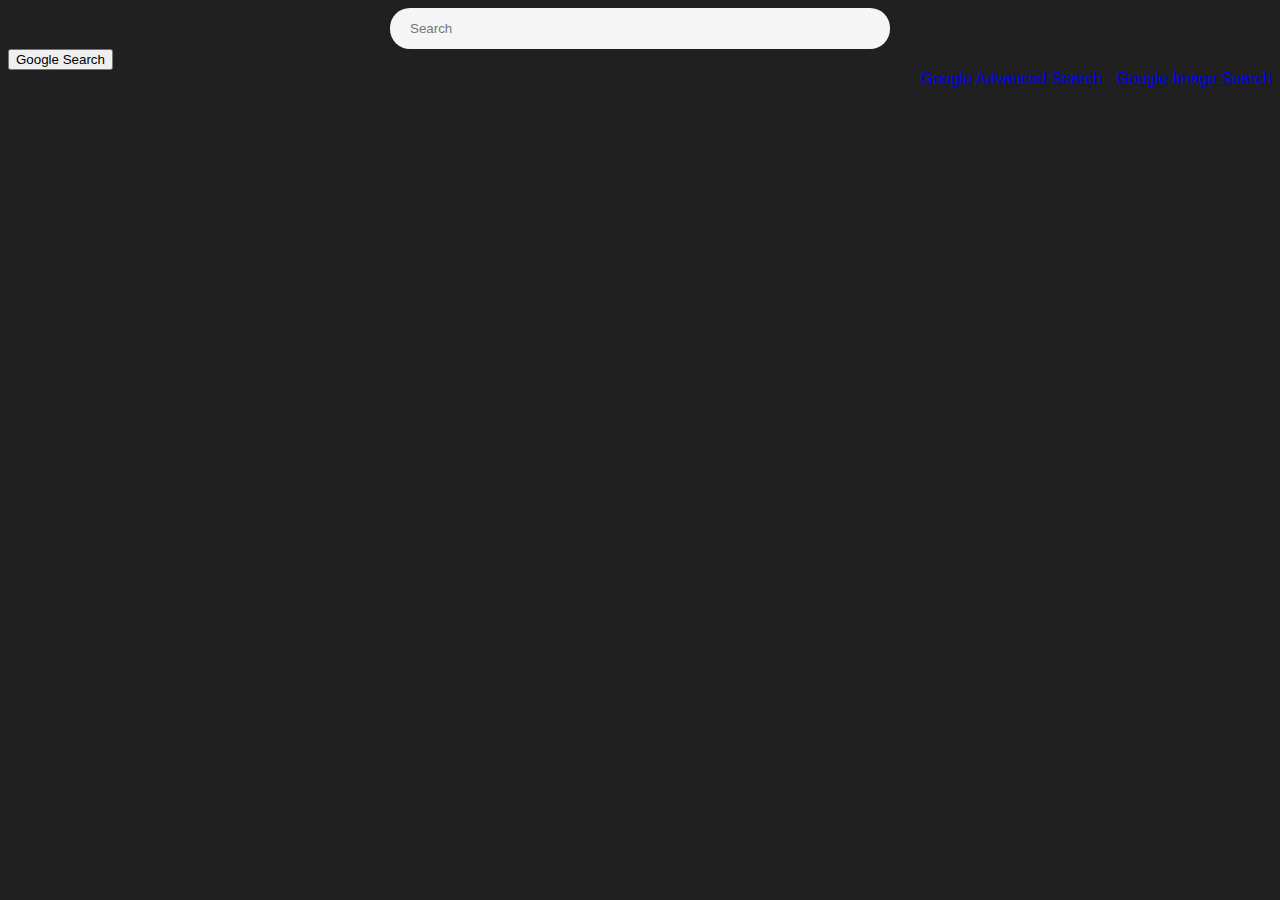
<file: CS50W/Project0/index.html>
<!DOCTYPE html>
<html lang="en">
    <head>
        <title>My Google Search</title>
        <link rel="stylesheet" href="style.css">
    </head>
    <body>
        <form action="https://www.google.com/search">
            <div class="box">
                <input type="search" id="search" placeholder="Search" />
            </div>
            <input type="submit" value="Google Search">
        </form>

        <div class="styleLinks">
            <a href="GAS.html">
                Google Advanced Search
            </a>
            <a id ="GIS" href="GIS.html">
                Google Image Search
            </a>
        </div>
    </body>
</html>
</file>
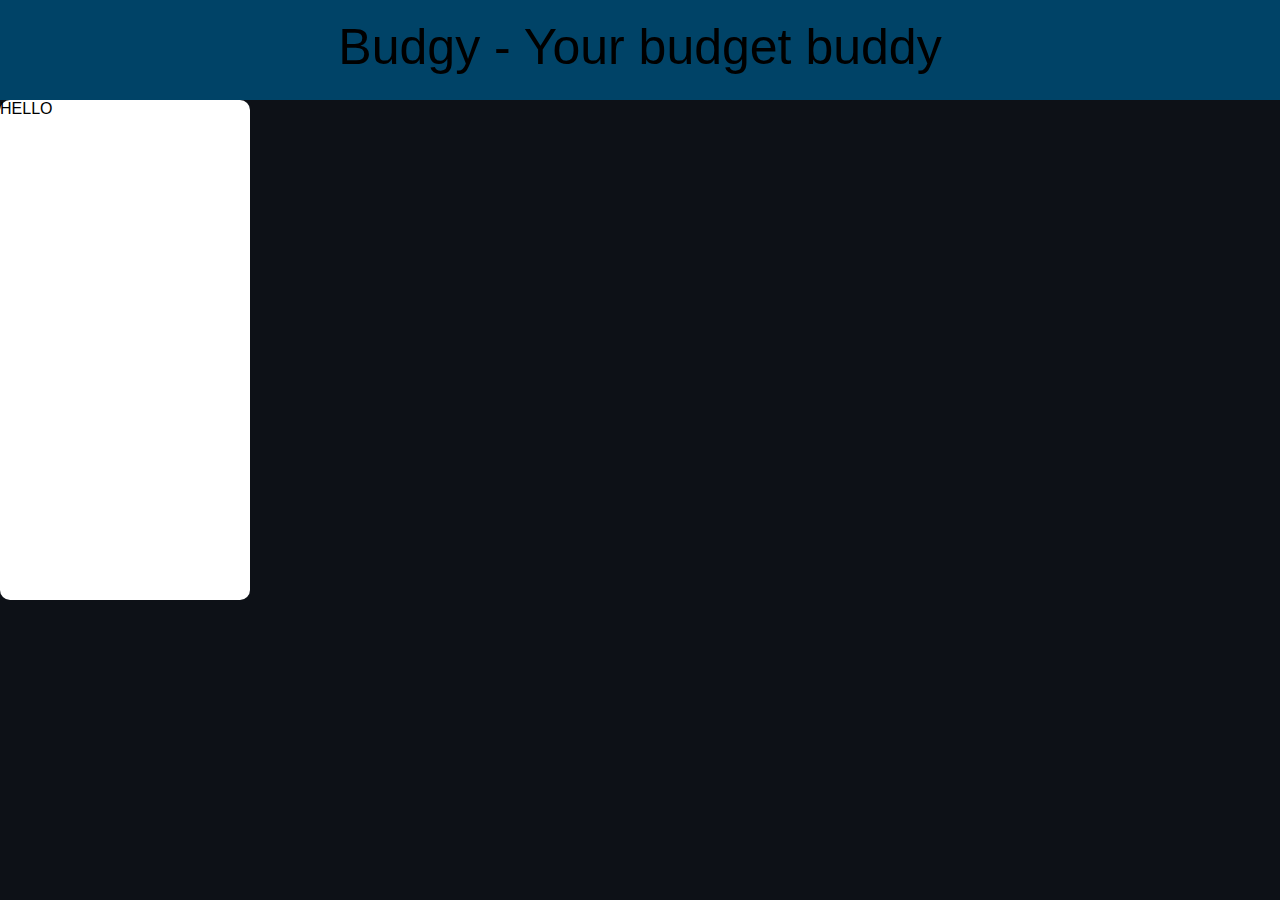
<file: budgetAPP/budgyPage.html>
<html>
  <head>
    <link rel="stylesheet" href="styleB.css">

  </head>

  <body>
    
    <section class="top">
        <p>
            Budgy - Your budget buddy
        </p>
    </section>
    <section class="middle">
        <p>
            HELLO
        </p>
    </section>



  </body>



</html>
</file>
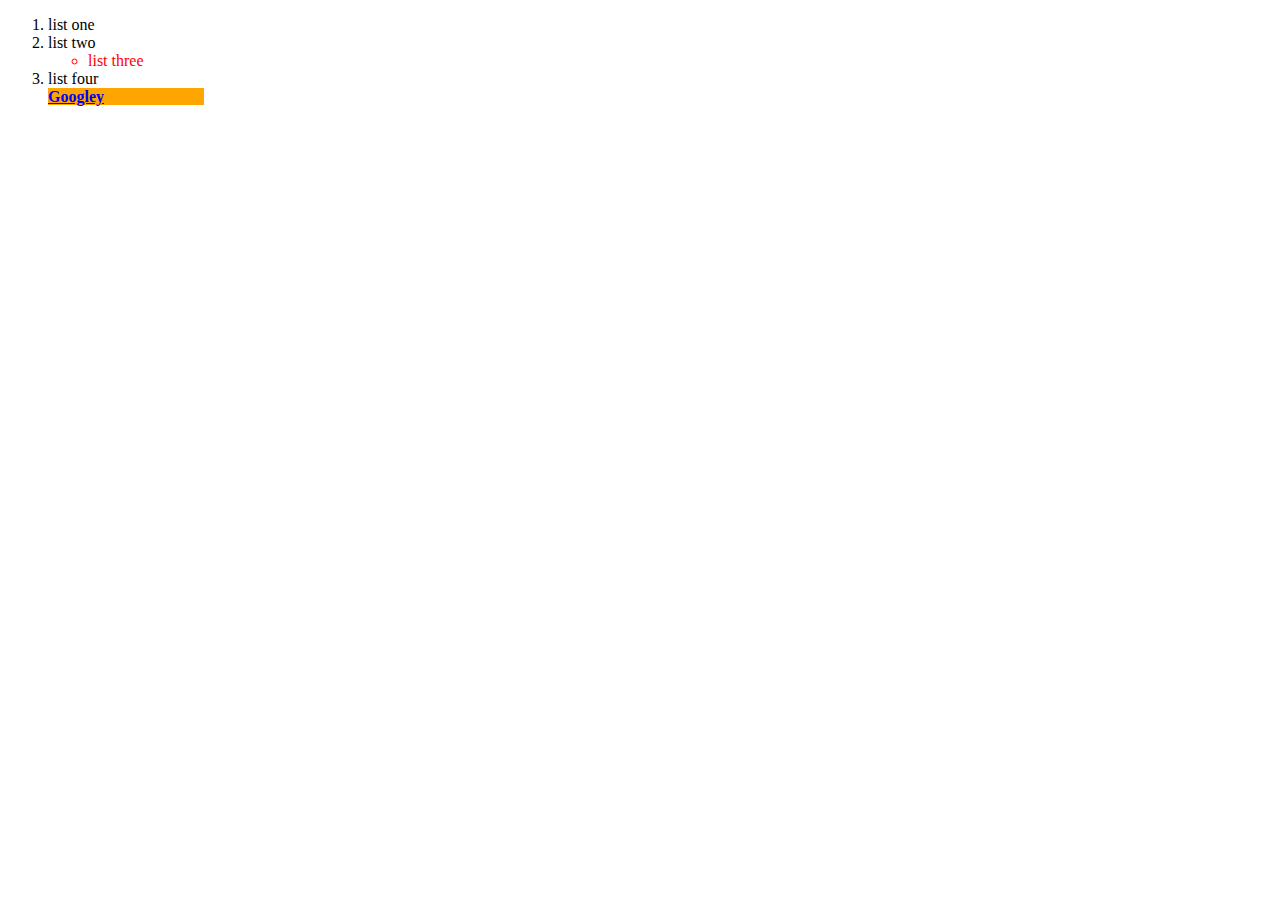
<file: CS50W/descedant.html>
<!DOCTYPE html>
<html>
    <head>
        <title>desc</title>
        <style>
            ul > li {
                color: red;
            }
            a[href="https://google.com"] {
                color: blue;
                background-color: black;
                font-weight: bold;
                font: arial;
                padding-right: 100px;

            
            @media (min-width: 600px) {
                background-color: orange;
            }
            @media (max-width: 599px) {
                background-color: orangered;
            }

        </style>



    </head>
    <body>
        <ol>
            <li>list one</li>
            <li>list two</li>
            <ul>
                <li>list three</li>
            </ul>
            <li>list four</li>
            <a href="https://google.com">Googley</a>
        
        </ol>
        

    </body>
</html>
</file>
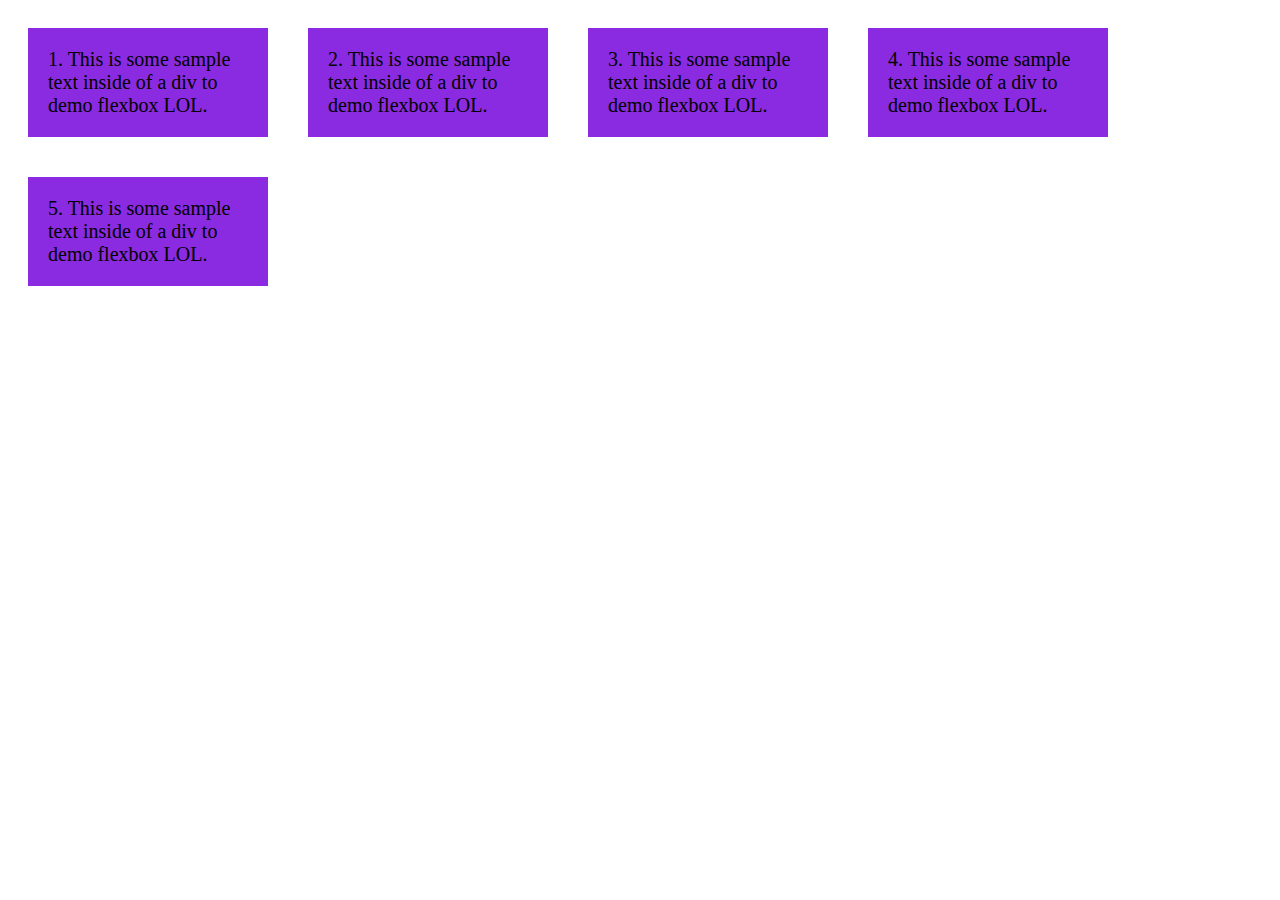
<file: CS50W/flexbox.html>
<!DOCTYPE html>
<html>
    <head>
        <title>Container</title>
        <style>
            #container {
                display: flex;
                flex-wrap: wrap;
            }
            #container > div {
                background-color: blueviolet;
                font-size: 20px;
                margin: 20px;
                padding: 20px;
                width: 200px;
                
            }
        </style>
    </head>
    <body>
        <div id="container">
            <div>1. This is some sample text inside of a div to demo flexbox LOL.</div>
            <div>2. This is some sample text inside of a div to demo flexbox LOL.</div>
            <div>3. This is some sample text inside of a div to demo flexbox LOL.</div>
            <div>4. This is some sample text inside of a div to demo flexbox LOL.</div>
            <div>5. This is some sample text inside of a div to demo flexbox LOL.</div>
        </div>

    </body>
</html>
</file>
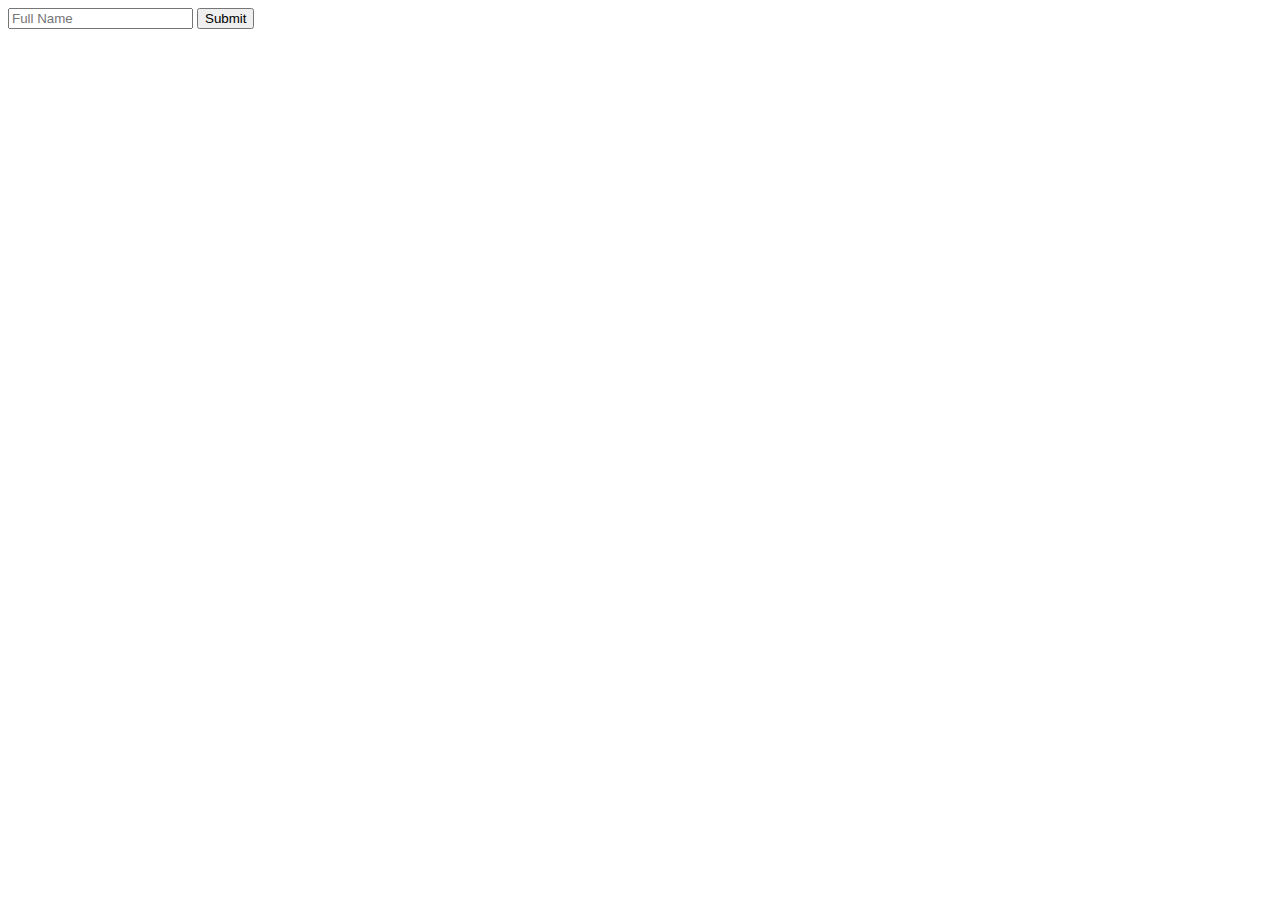
<file: CS50W/form.html>
<!DOCTYPE html>
<html lang="en">
    <head>
        <title>Form</title>
    </head>
    <body>
        <form>
            <input type="text" placeholder="Full Name" name="name">
            <input type="submit">
        </form>

    </body>
</html>
</file>
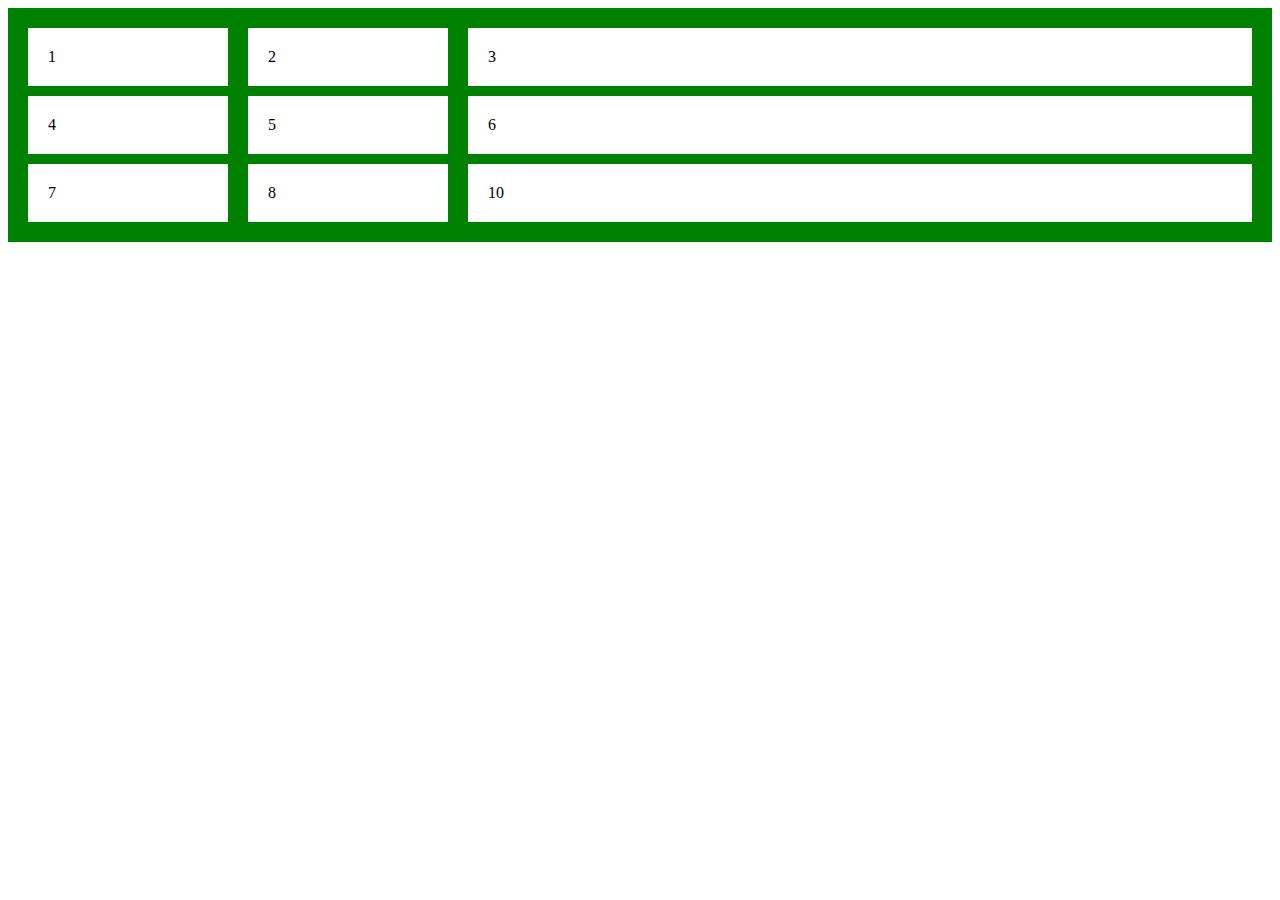
<file: CS50W/grid.html>
<!DOCTYPE html>
<html>
    <head>
        <title>Grid</title>
        <style>
            #grid {
                background-color: green;
                display: grid;
                padding: 20px;
                grid-column-gap: 20px;
                grid-row-gap: 10px;
                grid-template-columns: 200px 200px auto;
            }
            .grid-item {
                background-color: white;
                font-size: 20x;
                padding: 20px;
                
            }
        </style>
    </head>
    <body>
        <div id="grid">
            <div class="grid-item">1</div>
            <div class="grid-item">2</div>
            <div class="grid-item">3</div>
            <div class="grid-item">4</div>
            <div class="grid-item">5</div>
            <div class="grid-item">6</div>
            <div class="grid-item">7</div>
            <div class="grid-item">8</div>
            <div class="grid-item">10</div>

        </div>
       
        

    </body>
</html>
</file>
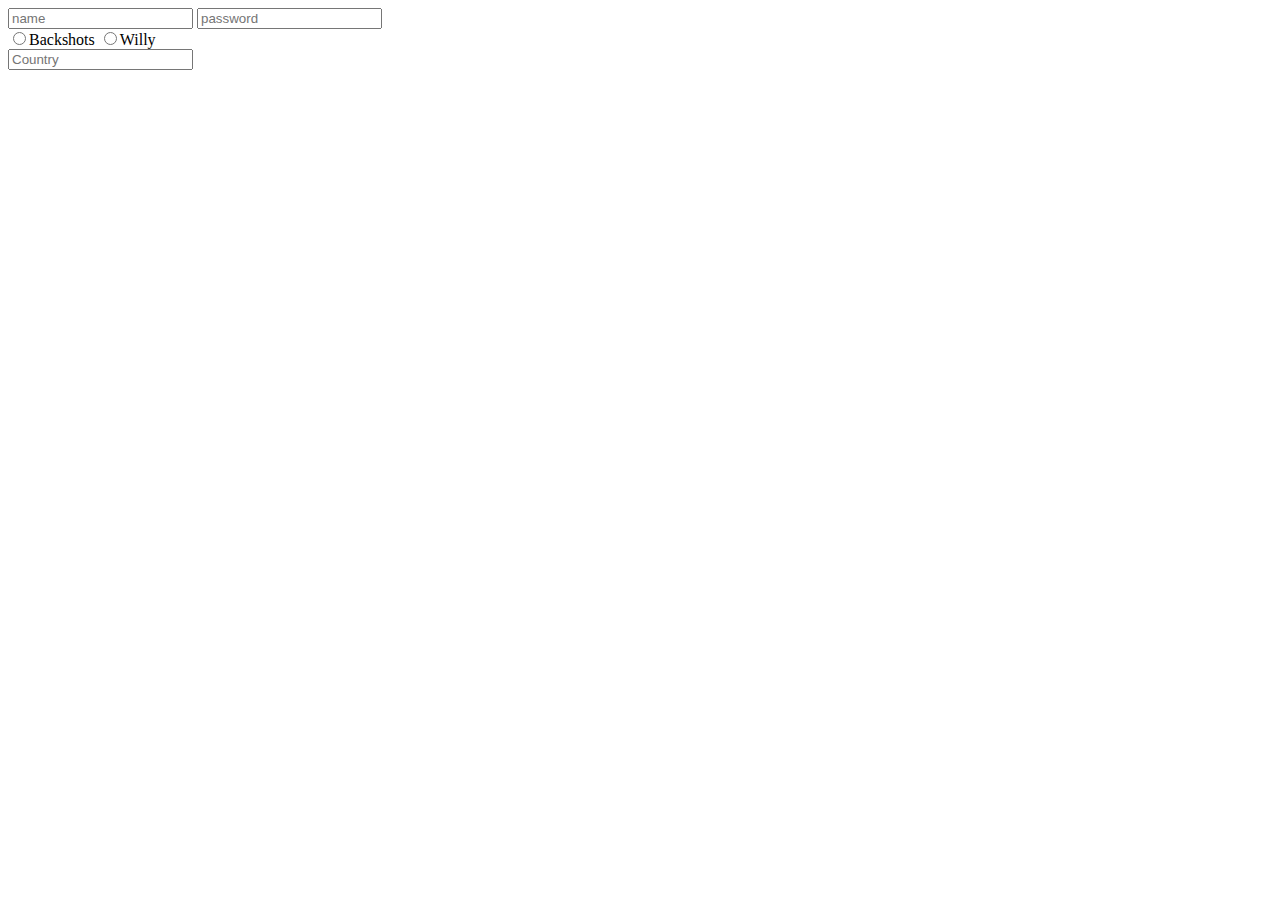
<file: CS50W/Password.html>
<!DOCTYPE html>
<html>
    <head>

    </head>
    <body>
        <div>
        <input name="Name" type="text" placeholder="name">
        <input name="Password" type="password" placeholder="password">
        </div>

        <div>
        <input name="colpr" type="radio" value="BS">Backshots
        <input name="color" type="radio" value="other">Willy
        </div>


        <div>
        <input name="country" list="countries" placeholder="Country">
        <datalist id="countries">
            <option value="Portugal"></option>
        </datalist>
        </div>
    </body>




</html>
</file>
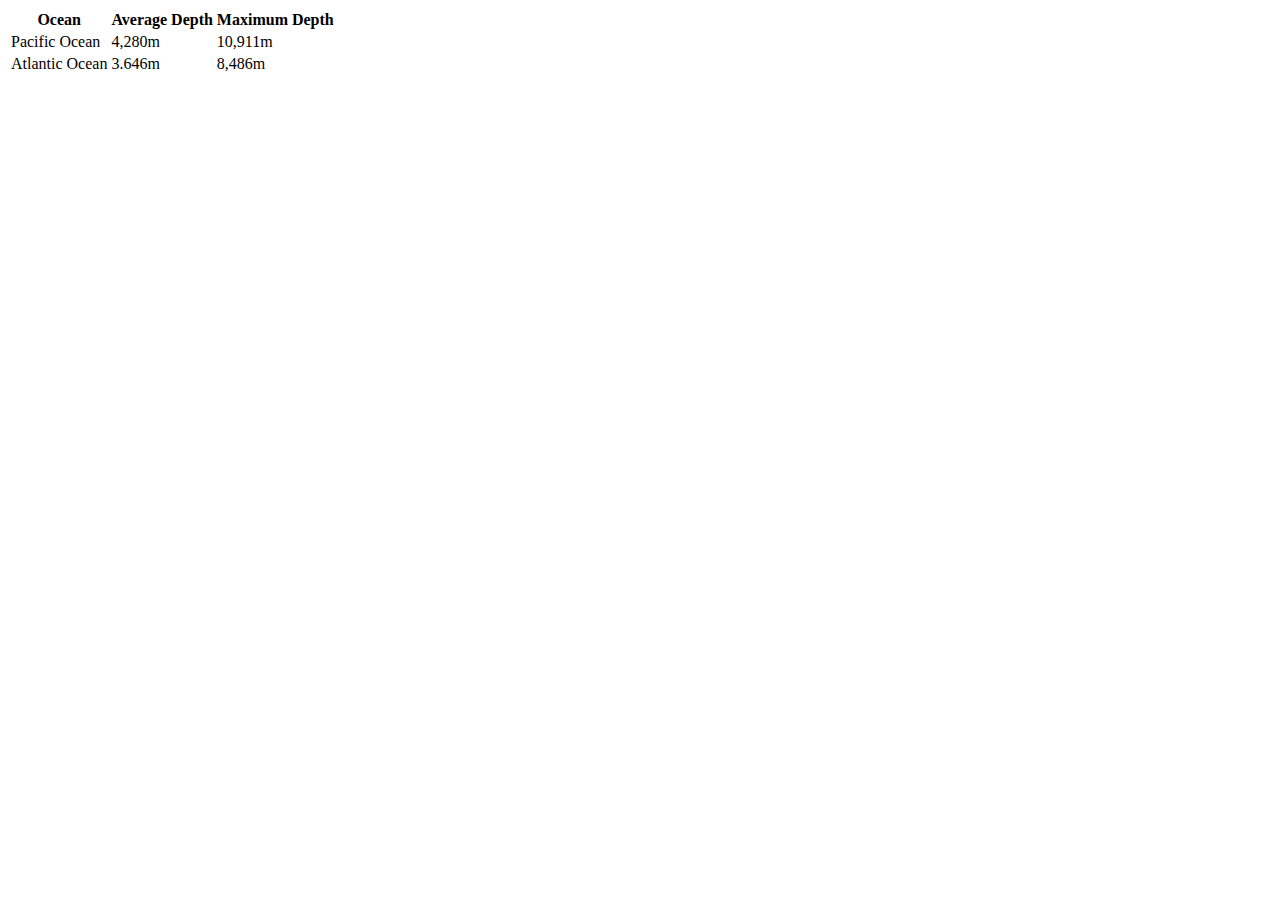
<file: CS50W/table.html>
<!DOCTYPE html>
<html>
    <head>
        <title>Table</title>
    </head>
    <body>
        <table>
            <thead>
                <th>Ocean</th>
                <th>Average Depth</th>
                <th>Maximum Depth</th>
            </thead>
            <tbody>
                <tr>
                    <td>Pacific Ocean</td>
                    <td>4,280m</td>
                    <td>10,911m</td>
                </tr>
                <tr>
                    <td>Atlantic Ocean</td>
                    <td> 3.646m</td>
                    <td>8,486m</td>
                </tr>

            </tbody>

        </table>
        
        

    </body>
</html>
</file>
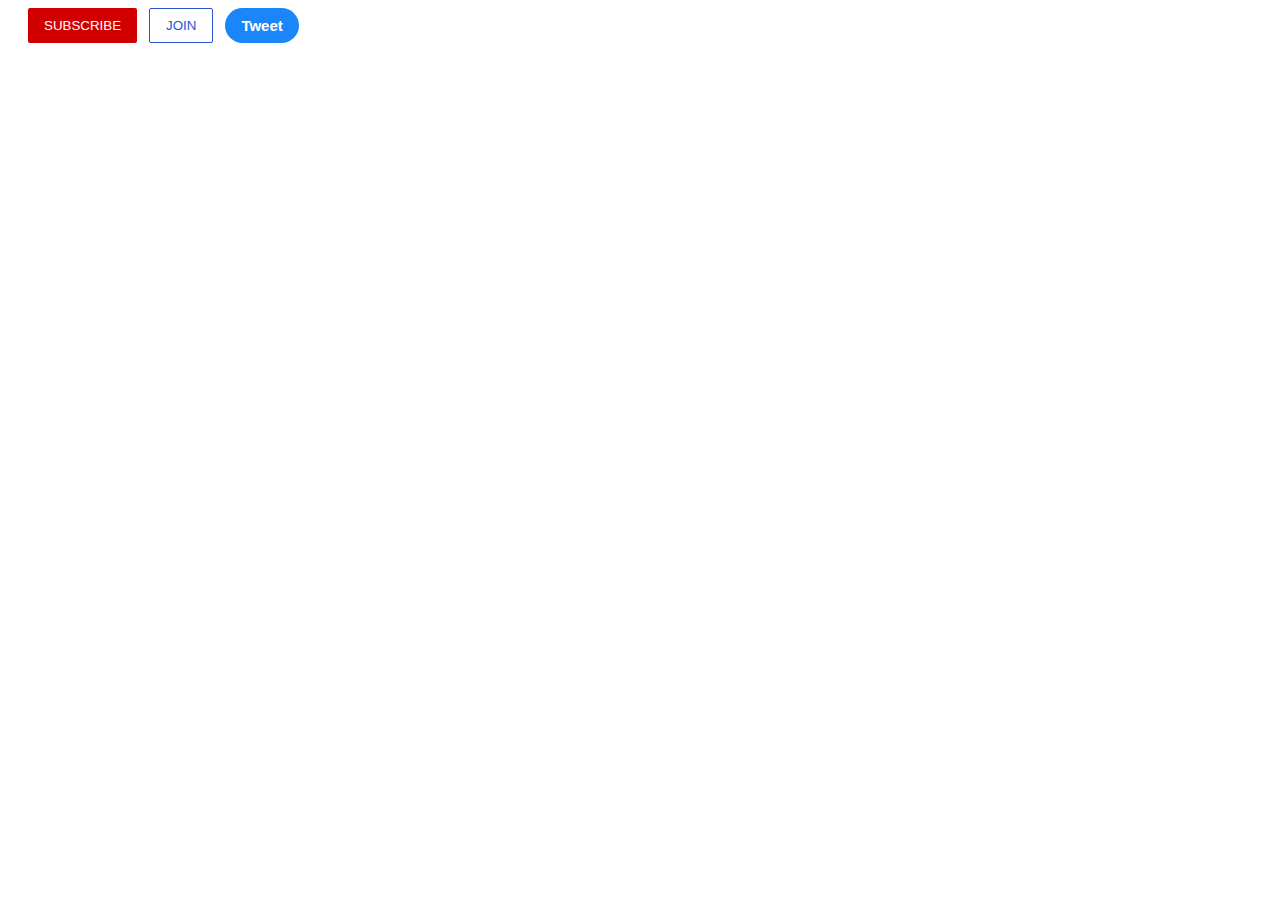
<file: Part1/ytButtons.html>
<html>
  <head>
    <link rel="stylesheet" href="ytStyle.css">

  </head>

  <body>
    
    <button class="sub">
      SUBSCRIBE
    </button>

    <button class="join">
      JOIN
    </button>

    <button class="tweet">
      Tweet
    </button>


  </body>



</html>
</file>
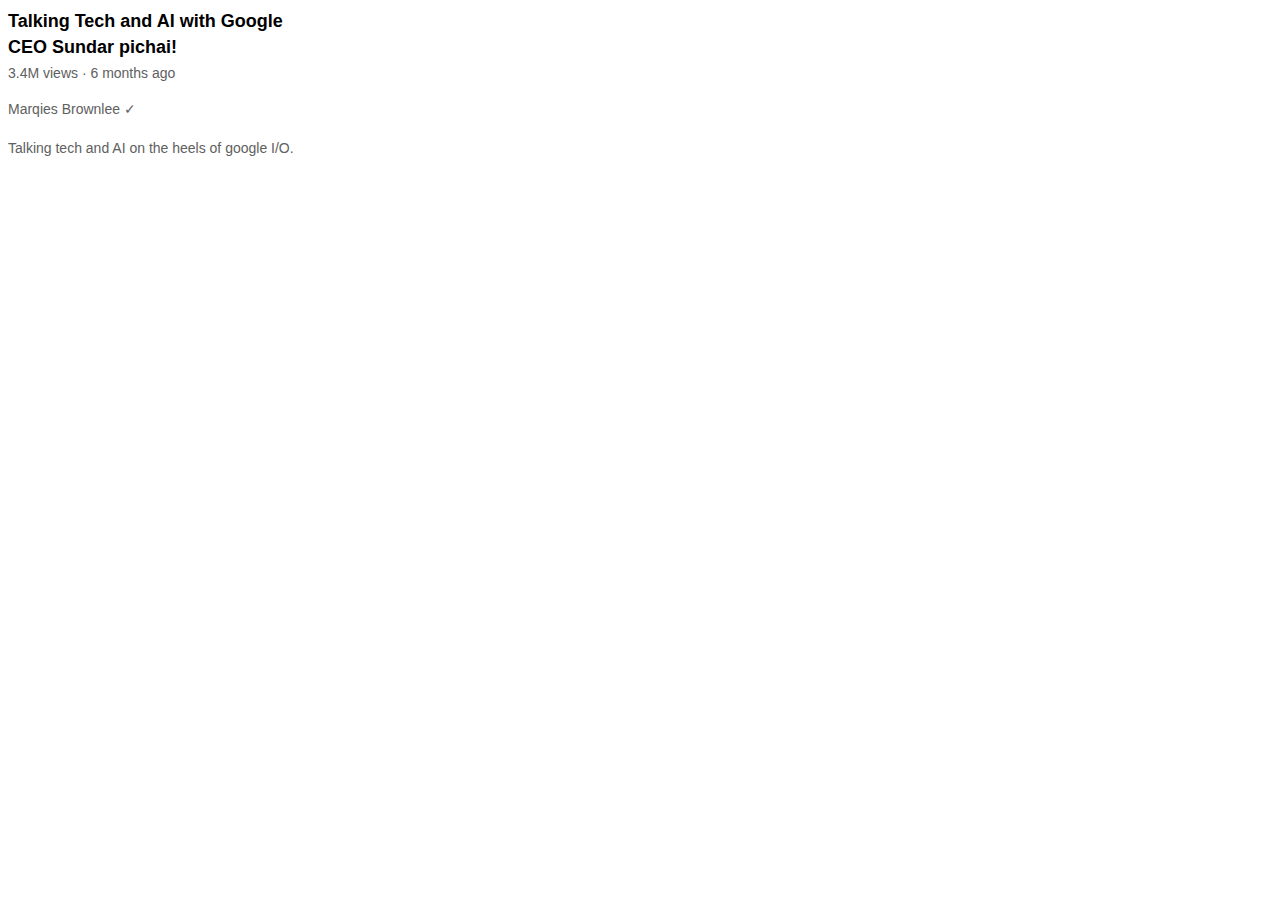
<file: Part2/text.html>
<!DOCTYPE html>
<html>
  <head>
    <link rel="stylesheet" href="textStyle.css">
  </head>

  <body>
    <p class="video-title">
      Talking Tech and AI with Google CEO Sundar pichai!
    </p>

    <p class="video-stats">
      3.4M views &#183; 6 months ago
    </p>

    <p class="video-author">
      Marqies Brownlee 	&#10003;
    </p>

    <p class="video-description">
      Talking tech and AI on the heels of google I/O.
    </p>
     
  </body>

</html>
</file>
<file: CS50W/Project0/style.css>
.styleLinks {
    text-align:right;
    font-family:Arial, sans-serif;
    cursor:pointer;
    color:black;
    text-decoration:none;
    width: 100%;
    height: 100%;
}
#GIS {
    padding-left:10px;
}

#search {
    background-color: whitesmoke;
    margin: 0 auto;
    padding: 13px;
    padding-left: 20px;
    width: 200px;
    cursor: text;
    border-color: whitesmoke;
    border-radius: 20px;
    border: none;
    outline: none;
    width: 500px;
    

    transition: box-shadow 0.4s;
    
}
#search:hover {
    box-shadow: 0px 1px 6px black;
}

body {
    background-color: rgb(33, 32, 32);
}
.box{
    width: 100%;
    text-align:center;
}
</file>
<file: budgetAPP/styleB.css>
body {
    margin: 0px;
    background-color: rgb(13, 17, 23)
    ;
}
.top {
    background-color:rgb(0, 67, 103);
    height: 100px;
    

}

.middle {
    background-color: rgb(255, 255, 255);
    height: 500px;
    width: 250px;
    border-width: 10px;
    border-color: blue;
    border-radius: 10px;
}
.middle>p {
    font-family: Arial, Helvetica, sans-serif;

    margin: 0px;
    padding-top: 0px;
    padding-left: 0px;
}

.top>p {
    text-align: center;
    font-family: Arial, Helvetica, sans-serif;
    font-size: 50px;

    margin: 0px;
    padding-top: 18px;
}
</file>
<file: Part1/ytStyle.css>
.sub {
    background-color: rgb(208, 0, 0);
    color: white;
    padding-top: 10px;
    padding-bottom: 10px;
    padding-left: 16px;
    padding-right: 16px;
    margin-right: 8px;
    margin-left: 20px; 
    border-radius: 2px;
    cursor: pointer;
    border: none;
    vertical-align: top;
    /* ?? not working */

    transition: opacity 0.17s;
  }

  .sub:hover {
    opacity: 0.7;
  }
  
  .sub:active {
    opacity: 0.5;
  }

  .join {
    background-color: white;
    border-color: rgb(38, 84, 210);
    border-style: solid;
    border-width: 1px;
    color: rgb(38, 84, 210);
    border-radius: 2px;
    cursor: pointer;

    margin-right: 8px;
    padding-left: 16px;
    padding-right: 16px;
    padding-top: 9px;
    padding-bottom: 9px;

    transition: background-color 0.15s,
    color 0.15s;
  }

  .join:hover {
    background-color: rgb(38, 84, 210);
    color: white;
  }

  button.join:active {
    opacity: 0.7;
  }

  .tweet {
    background-color: rgb(26, 134, 249);
    color: white;
    border: none;
    border-radius: 18px;
    font-weight: bold;
    font-size: 15px;
    cursor: pointer;
    vertical-align: top;

    padding-top: 9px;
    padding-bottom: 9px;
    padding-left: 16px;
    padding-right: 16px;
    
    transition: box-shadow 0.4s
  }

  .tweet:hover {
    box-shadow: -4px 4px 10px rgba(0, 0, 0, 0.2);

  }
</file>
<file: Part2/textStyle.css>
p {
  font-family: Arial;
  margin-top: 0;
  margin-bottom: 0;
}

.video-title {
  font-weight: bold;
  font-size: 18px;
  width: 300px;
  line-height: 26px;
  margin-bottom: 5px;
}

.video-stats {
  font-size: 14px;
  color: rgb(96, 96, 96);
  margin-bottom: 20px;
}

.video-author {
  font-size: 14px;
  color: rgb(96, 96, 96);
  margin-bottom: 20px;
}

.video-description {
  font-size: 14px;
  color: rgb(96, 96, 96);
  width: 300px;
  line-height: 22px;
}
</file>
